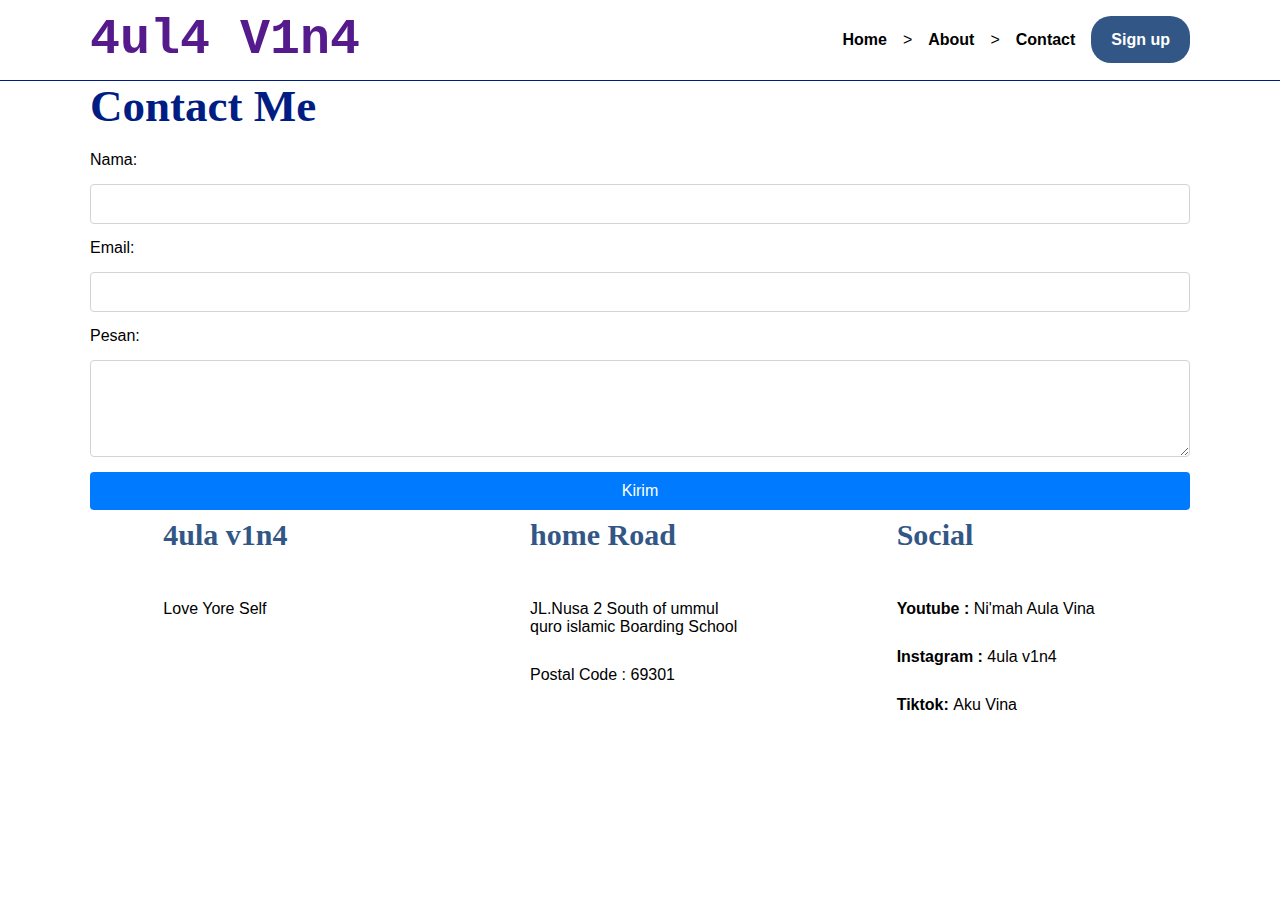
<file: contac.html>
<!DOCTYPE html>
<html lang="en">
  <head>
    <meta charset="UTF-8" />
    <meta name="viewport" content="width=device-width, initial-scale=1.0" />
    <title>Programming rumah vina</title>
    <link rel="stylesheet" href="style.css" />
  </head>
  <body>
    <nav>
      <div class="wrapper">
        <div class="logo"><a href="">4ul4 V1n4</a></div>
        <div class="menu">
          <ul>
            <li><a href="Info Pribadi.html">Home</a>></li>
            <li><a href="about.html">About</a>></li>
            <li><a href="contac.html">Contact</a></li>
            <li><a href="" class="tbl-biru">Sign up</a></li>
          </ul>
        </div>
      </div>
    </nav>
    <div class="wrapper">
    <div id="Contact">
      <div class="Wrapper">
        <h2>Contact Me</h2>
        <form action="process_contact.php" method="post">
            <label for="name">Nama:</label>
            <input type="text" id="name" name="name" required>
            <label for="email">Email:</label>
            <input type="email" id="email" name="email" required>
            <label for="message">Pesan:</label>
            <textarea id="message" name="message" rows="5" required></textarea>
            <input type="submit" value="Kirim">
        </form>
        <div class="footer">
          <div class="footer-section">
            <h3>4ula v1n4</h3>
            <p>
              Love Yore Self
            </p>
          </div>
          <div class="footer-section">
            <h3>home Road</h3>
            <p>JL.Nusa 2 South of ummul quro islamic Boarding School</p>
            <p>Postal Code : 69301</p>
          </div>
          <div class="footer-section">
            <h3>Social</h3>
            <p><b><a href="https://youtube.com/@nimahaulavina?si=iKrxnOjHk0qTC6Lh" >Youtube : </a> </b>Ni'mah Aula Vina</p>
            <p><b><a href="https://www.instagram.com/4ul4.v1n4?igsh=MXBpaTBwbXk2c2wycw==" >Instagram : </a> </b>4ula v1n4</p>
            <p><b><a href="https://www.tiktok.com/@aula.vina?_t=8rQgeBT8Z5W&_r=1">Tiktok: </a> </b>Aku Vina</p>
          </div>
        </div>
      </div>
    </div>
  </body>
</html>
</file>
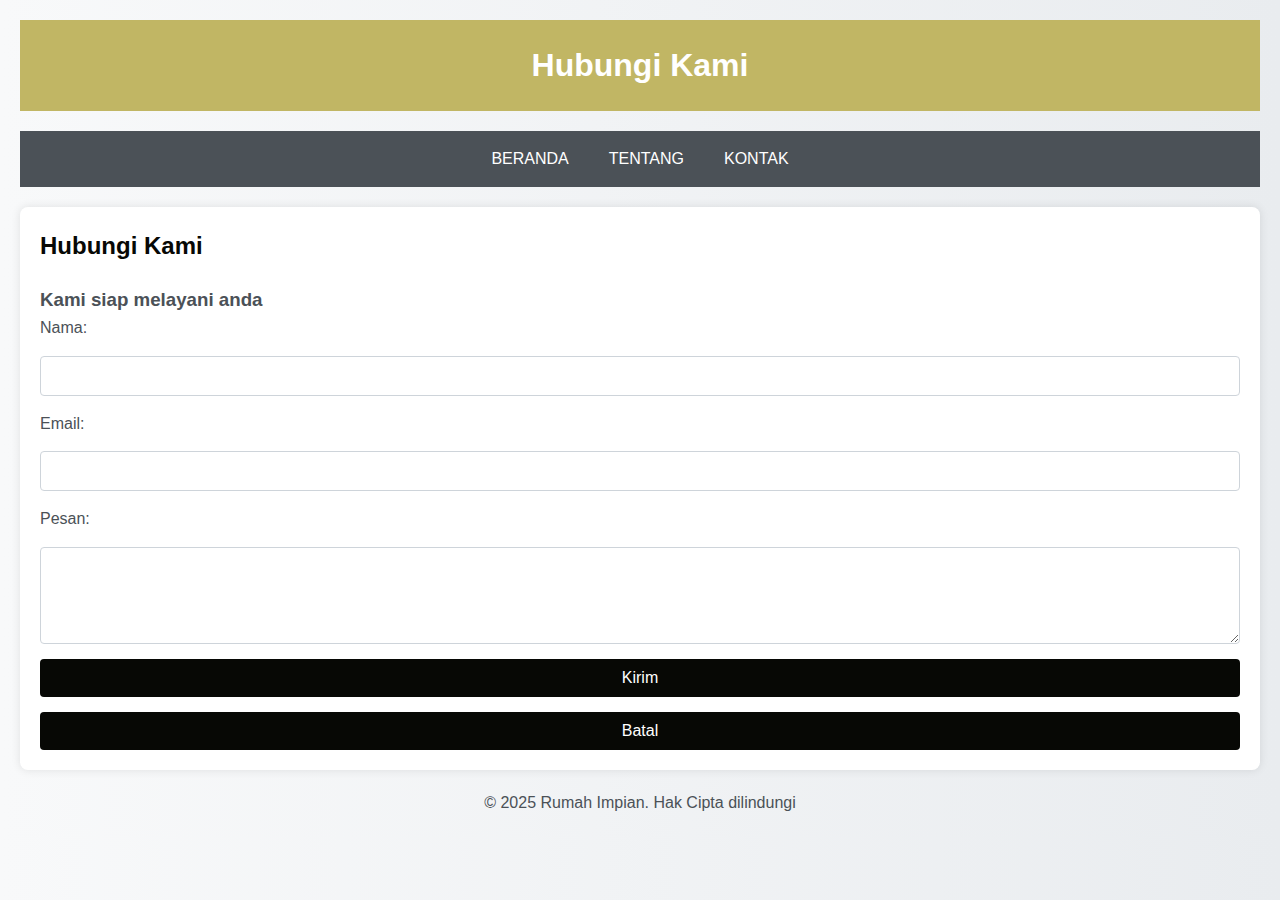
<file: contact.html>
<!DOCTYPE html>
<html lang="en">
<head>
    <meta charset="UTF-8">
    <meta name="viewport" content="width=device-width, initial-scale=1.0">
    <title>Hubungi Kami</title>
    <link rel="stylesheet" href="styles.css">
</head>
<body>
    <header>
        <h1>Hubungi Kami</h1>
    </header>
    <nav>
        <a href="index.html">Beranda</a>
        <a href="about.html">Tentang</a>
        <a href="contact.html">Kontak</a>
    </nav>
    <main>
        <h2>Hubungi Kami</h2>
        <h3>Kami siap melayani anda</h3>
        <form action="process_contact.php" method="post">
            <label for="name">Nama:</label>
            <input type="text" id="name" name="name" required>
            <label for="email">Email:</label>
            <input type="email" id="email" name="email" required>
            <label for="message">Pesan:</label>
            <textarea id="message" name="message" rows="5" required></textarea>
            <input type="submit" value="Kirim">
            <input type="submit" value="Batal">
        </form>
    </main>
    <footer>
        <p>&copy; 2025 Rumah Impian. Hak Cipta dilindungi</p>
    </footer>
</body>
</html>
</file>
<file: style.css>
*{
    text-decoration: none;
    margin: 0px;
    padding: 0px;
}

body{
    margin: 0px;
    padding: 0px;
    font-family: 'Open Sans',sans-serif;
}

.wrapper {
width: 1100px;
margin: auto;
position: relative;
}

.logo{
    font-size: 50px;
    font-weight: 800;
    float: left;
    font-family: courier;
    color: #001d84;
}

.menu {
    float: right;
}
.menu li a:hover{
    color: #e50882;
}

nav {
width: 100%;
margin: auto;
display: flex;
line-height: 80px;
position: sticky;
position: -webkit-sticky;
top: 0;
background: #ffffff;
z-index: 1;
border-bottom: 1px solid #001d84;
}

nav ul {
    list-style-type: none;
    margin: 0;
    padding: 0;
    overflow: hidden;
}

nav ul li {
    float: left;
}

nav ul li a{
    color: black;
    font-weight: bold;
    text-align: center;
    padding : 0px 16px 0px 16px;
    text-decoration: none;
}

nav ul li a:hover{
   text-decoration: underline;
}

section {
    margin: auto;
    display: flex;
    margin-bottom: 50px;
}

.kolom {
    margin-top: 50px;
    margin-bottom: 50px;

}

.kolom.deskripsi {
    font-size: 20px;
    font-weight: bold;
    font-family: 'comic sans ms';
    color: #001d84;
}

h2 {
    font-family: 'comic sans ms';
    font-weight: 800;
    font-size: 45px;
    margin-bottom: 20px;
    color: #001d84;
    width: 100%;
    line-height: 50px;
}

a.tbl-biru{
    background: #325786;
    border-radius: 20px;
    margin-top: 20px;
    padding: 15px 20px 15px 20px;
    color: #ffffff;
    cursor: pointer;
    font-weight: bold;
}

a.tbl-biru :hover{
    background: #e50882;
    text-decoration: none;
}

a.tbl-pink {
    background: #3114da;
    border-radius: 20px;
    margin-top: 20px;
    padding: 15px 20px 15px 20px;
    color: #ffffff;
    cursor: pointer;
    font-weight: bold;
}

a.tbl-pink:hover {
    background: #ec24c1;
    text-decoration: none;
    transform: background 1.3s;
}

p{
    margin: 10px 0px 10px 0px;
    padding:10px 0px 10px 0px ;
}

#contac{
    background: #dedede;
    padding: 50px 0px 50px 0px;
}

.footer{
    width: 100%;
    position: relative;
    display: flex;
    flex-wrap: wrap;
    margin: auto;
}

.footer-section{
    width: 20%;
    margin: 0 auto;
}
.footer-section a{
    color: black;
}
.footer-section a:hover{
    color: rgb(248, 247, 247);
    background-color: rgb(51, 72, 123);
}
h3 {
    font-family: 'comic sans ms';
    font-weight: 800;
    font-size: 30px;
    margin-bottom: 30px;
    color: #325786;
    width: 100%;
    line-height: 50px;
}


form {
    display: flex;
    flex-direction: column;
    gap: 15px;
}

form input, form textarea {
    padding: 10px;
    border: 1px solid #ced4da;
    border-radius: 4px;
    font-size: 1em;
}

form input[type="submit"] {
    background: #007bff;
    color: #fff;
    border: none;
    cursor: pointer;
    transition: background 0.3s;
}

form input[type="submit"]:hover {
    background: #0056b3;
}

#copyright {
    text-align: center;
    width: 100%;
    padding: 50px 0px 50px 0px;
    margin-top: 50px;
}

@media screen and (max-width: 991.98px) {
    .wrapper{
        width: 90%;
    }
    
    .logo a {
        display: block ;
        width: 100%;
        text-align: center;
    }

    nav .menu {
        width: 100%;
        margin: 0;
    }
    nav .menu ul {
        text-align: center;
        margin: auto;
        line-height: 60px;
    }
    nav .menu ul li {
        display: inline;
        float: none;
    }

    section{
        display: block;
    }
    section img {
        display: block;
    }
}
</file>
<file: styles.css>
/* Reset default browser styles */
* {
    margin: 0;
    padding: 0;
    box-sizing: border-box;
}

/* Body styling */
body {
    font-family: 'Arial', sans-serif;
    line-height: 1.6;
    background: linear-gradient(to right, #f8f9fa, #e9ecef);
    color: #4b5157;
    padding: 20px;
}

/* Header styling */
header {
    background: #c1b664;
    color: #fff;
    padding: 20px 0;
    text-align: center;
    margin-bottom: 20px;
}

header h1 {
    margin: 0;
}

/* Navigation styling */
nav {
    display: flex;
    justify-content: center;
    background: #4b5157;
    margin-bottom: 20px;
}

nav a {
    color: #fff;
    padding: 15px 20px;
    text-decoration: none;
    text-transform: uppercase;
    transition: background 0.3s;
}

nav a:hover {
    background: #007bff;
}

/* Main content styling */
main {
    background: #fff;
    padding: 20px;
    border-radius: 8px;
    box-shadow: 0 0 10px rgba(0, 0, 0, 0.1);
}

main h2 {
    color: #070805;
    margin-bottom: 20px;
}

main p {
    margin-bottom: 20px;
}

main img {
    max-width: 100%;
    height: auto;
    border-radius: 8px;
}

/* Form styling */
form {
    display: flex;
    flex-direction: column;
    gap: 15px;
}

form input, form textarea {
    padding: 10px;
    border: 1px solid #ced4da;
    border-radius: 4px;
    font-size: 1em;
}

form input[type="submit"] {
    background: #070805;
    color: #fff;
    border: none;
    cursor: pointer;
    transition: background 0.3s;
}

form input[type="submit"]:hover {
    background: #070805;
}

/* Footer styling */
footer {
    text-align: center;
    margin-top: 20px;
    color: #6c757d;
}
</file>
